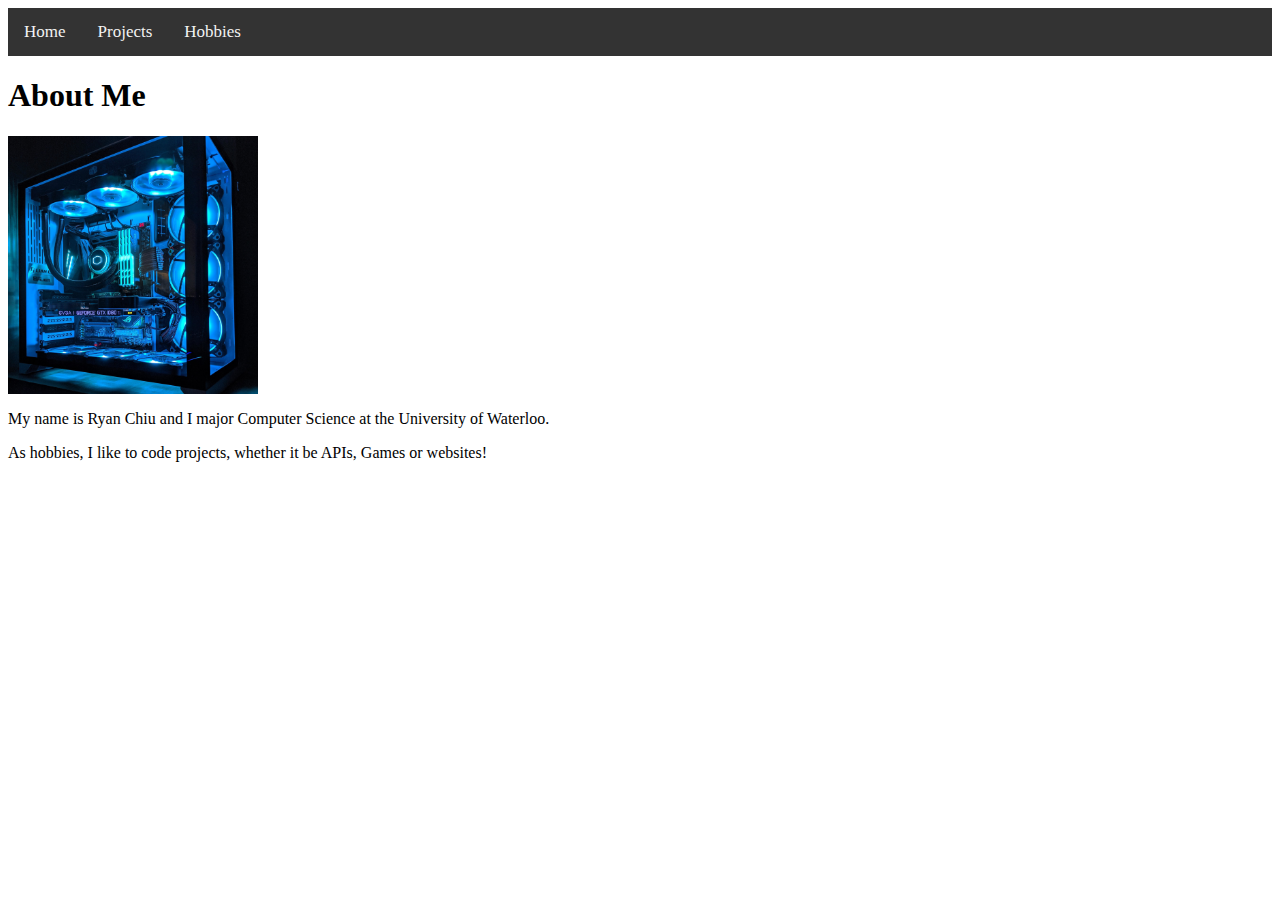
<file: index.html>
<html> 
	<head> 
		<title>
			Home
		</title> 	

		<link rel="stylesheet" type="text/css" href="nav.css" />
	</head> 
	
	<body>
		<div class="topnav">
			<a href="index.html">	
				Home
			</a>	
			
			<a href="projects.html">
				Projects
			</a>
			
			<a href="hobbies.html">
				Hobbies
			</a>	
		</div>
	
		<h1>
			About Me
		</h1>

		<img src = "./Images/computer.jpg" width = 250px/>

		<p>
			My name is Ryan Chiu and I major Computer Science at the University of Waterloo. 
		</p>
	
		<p>
			As hobbies, I like to code projects, whether it be APIs, Games or websites!
		</p>
	</body> 
</html>
</file>
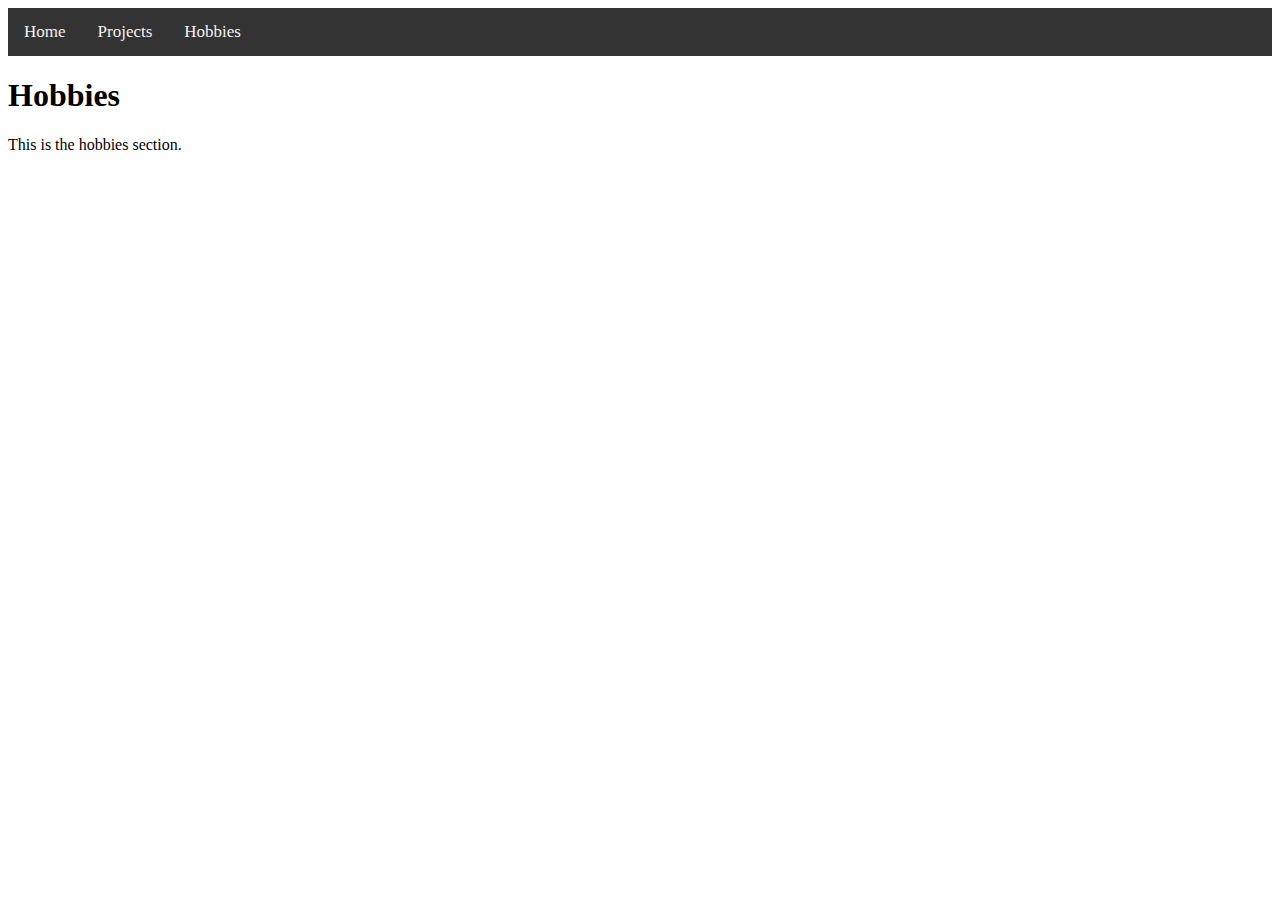
<file: hobbies.html>
<html>
	<head>
		<title>
			Hobbies
		</title>

		<link rel="stylesheet" type="text/css" href="nav.css" />
	</head>

	<body>
		<div class="topnav">
			<a href="index.html">	
				Home
			</a>	
			
			<a href="projects.html">
				Projects
			</a>	

			<a href="hobbies.html">
				Hobbies
			</a>
		</div>
		
		<h1>
			Hobbies
		</h1>

		<p>
			This is the hobbies section. 
		</p>
	</body>

</html>
</file>
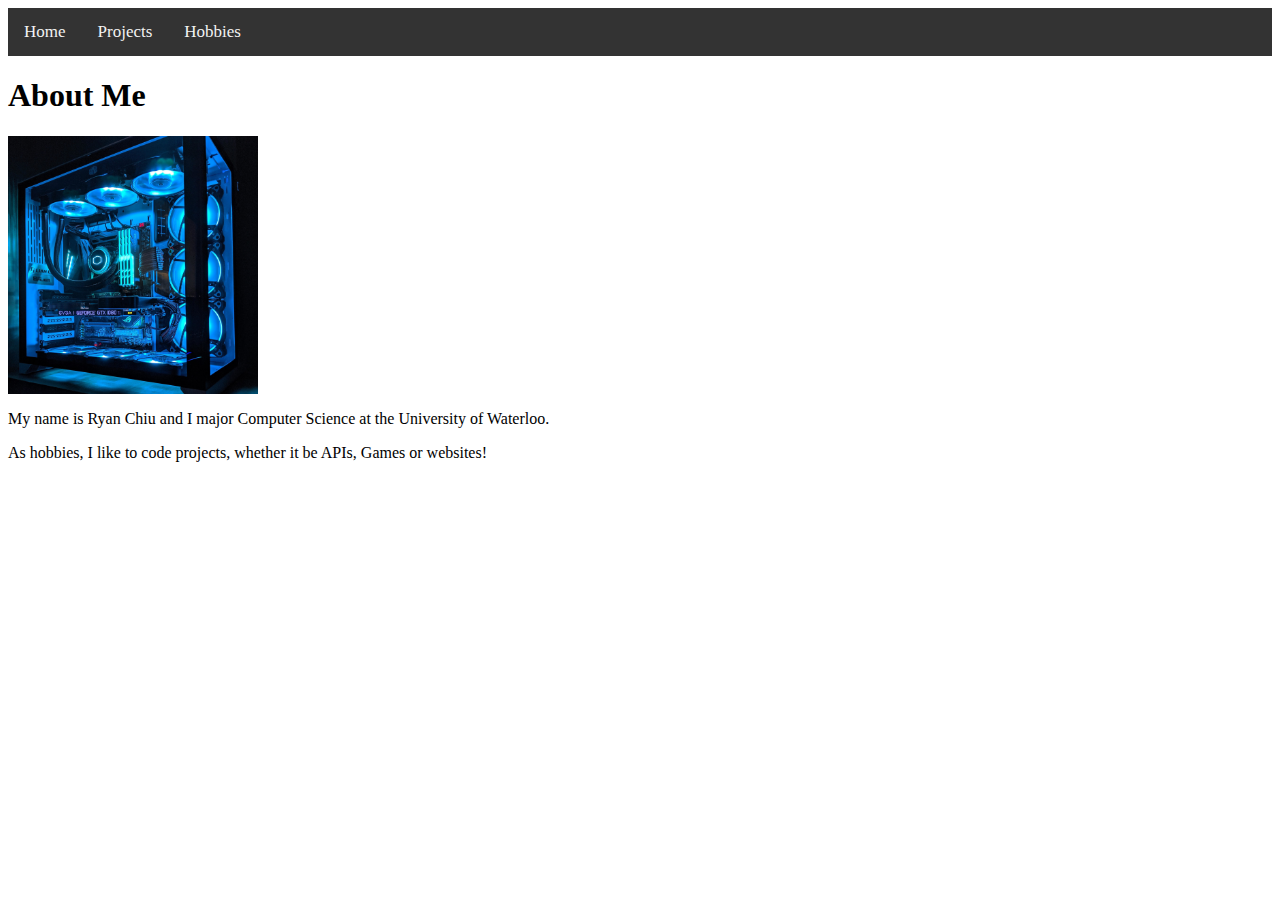
<file: home.html>
<html> 
	<head> 
		<title>
			Home
		</title> 	

		<link rel="stylesheet" type="text/css" href="nav.css" />
	</head> 
	
	<body>
		<div class="topnav">
			<a href="home.html">	
				Home
			</a>	
			
			<a href="projects.html">
				Projects
			</a>
			
			<a href="hobbies.html">
				Hobbies
			</a>	
		</div>
	
		<h1>
			About Me
		</h1>

		<img src = "./Images/computer.jpg" width = 250px/>

		<p>
			My name is Ryan Chiu and I major Computer Science at the University of Waterloo. 
		</p>
	
		<p>
			As hobbies, I like to code projects, whether it be APIs, Games or websites!
		</p>
	</body> 
</html>
</file>
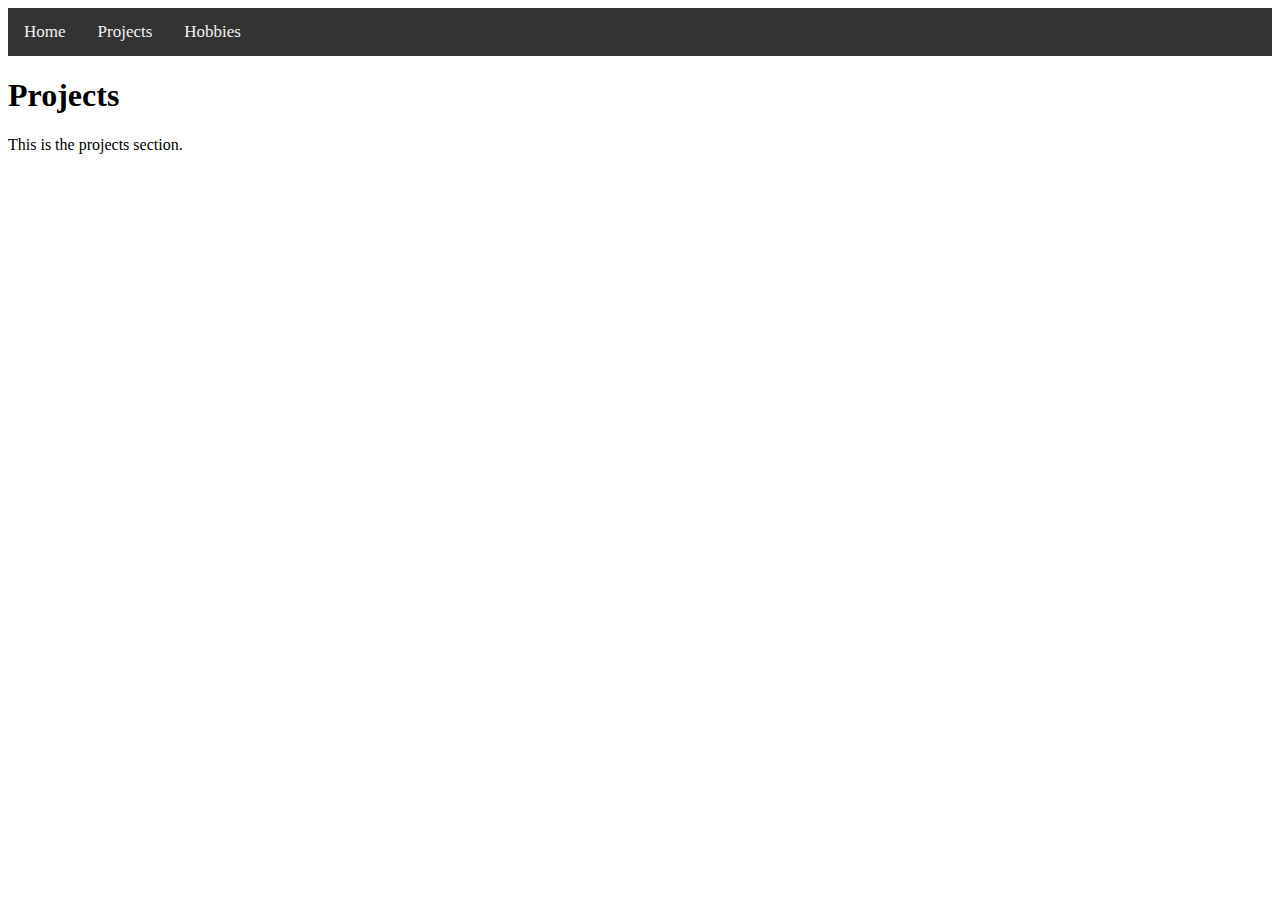
<file: projects.html>
<html> 
	<head> 
		<title>
			Projects
		</title> 

		<link rel="stylesheet" type="text/css" href="nav.css" />	
	</head> 
	
	<body>
		<div class="topnav">
			<a href="index.html">	
				Home
			</a>	
			
			<a href="projects.html">
				Projects
			</a>	

			<a href="hobbies.html">
				Hobbies
			</a>
		</div>	

		<h1>
			Projects
		</h1>

		<p>
			This is the projects section. 
		</p>
	</body> 
</html>
</file>
<file: nav.css>
.topnav {
  background-color: #333;
  overflow: hidden;
}

.topnav a {
  float: left;
  color: #f2f2f2;
  text-align: center;
  padding: 14px 16px;
  text-decoration: none;
  font-size: 17px;
}

.topnav a:hover {
  background-color: #ddd;
  color: purple;
}

.topnav a.active {
  background-color: #04AA6D;
  color: white;
}
</file>
